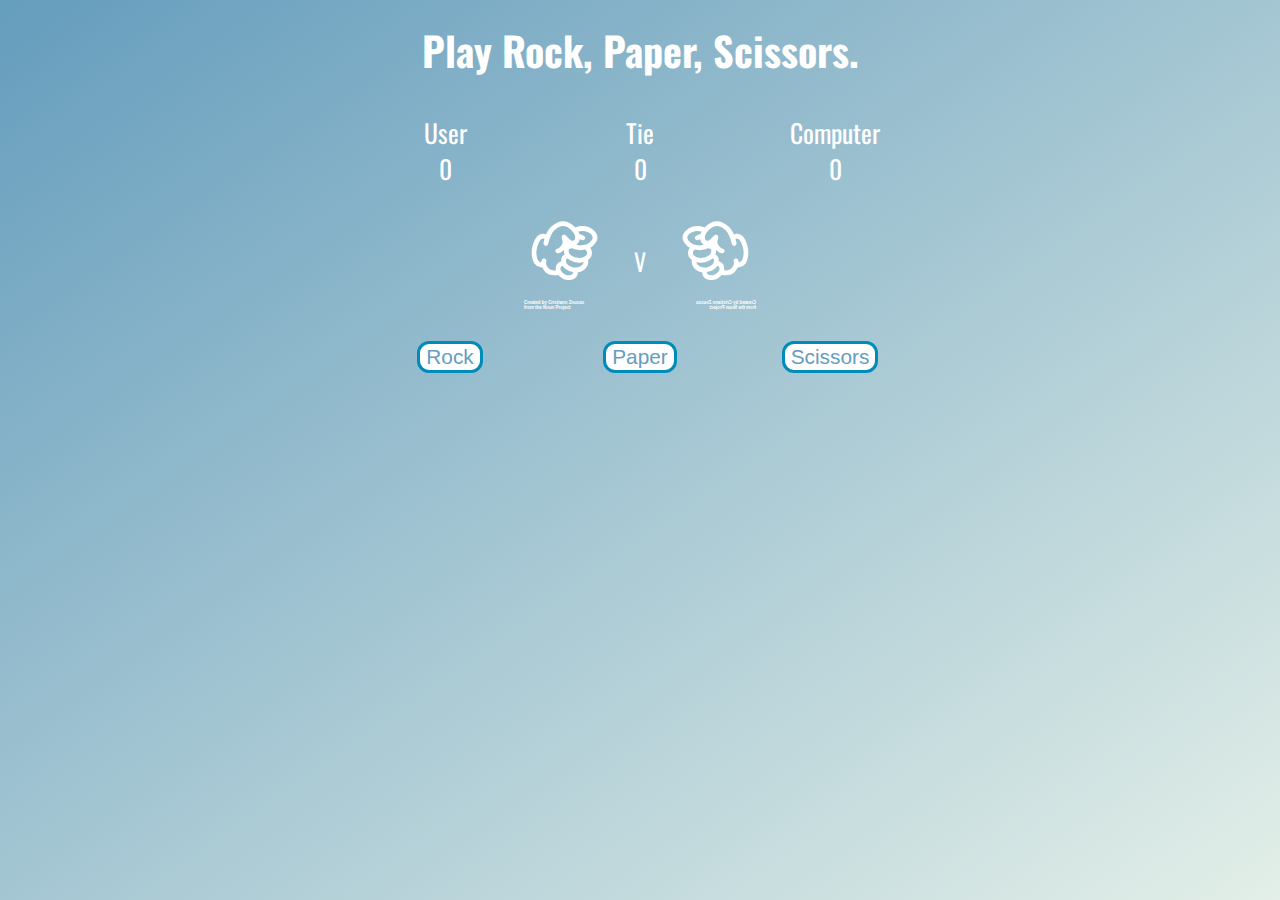
<file: index.html>
<!DOCTYPE html>
<html>
<head>
    <meta charset="utf-8">
    <title>Rock, Paper or Scissors</title>
    <link rel="stylesheet" href="styles/reset.css" type="text/css" media="all">
    <link rel="stylesheet" href="styles/format.css" type="text/css" media="all">
    <link href="https://fonts.googleapis.com/css2?family=Oswald&display=swap" rel="stylesheet">
</head>
<body>
    <h1 class="title">Play Rock, Paper, Scissors.</h1>

    <div class="header">
        <div class="score left">
            <h2 class="separation">User</h2>
            <h2 class="user">0</h2>
        </div>

        <div class="score center">
            <h2 class="separation">Tie</h2>
            <h2 class="tie">0</h2>
        </div>

        <div class="score right">
            <h2 class="separation">Computer</h2>
            <h2 class="computer">0</h2>
        </div>        
    </div>

    <div class="game">
        <img src="images/rock.svg" alt="Playing graphics" class="img">
        <p class="para">V</p>
        <img src="images/rock.svg" alt="Playing graphics" class="img1">
    </div>

    <div class="selection">
        <div class="size">
            <button class="rock">Rock</button>
        </div>

        <div class="size">
            <button class="paper">Paper</button>
        </div>

        <div class="size">
            <button class="scissors">Scissors</button>
        </div>                
    </div>

    <div class="msg">
        <br>
        <p class="round-msg"></p>        
        <br>  
    </div>
        
    <script>

        const buttons = document.querySelectorAll("div.size button");
        
        let userScore = 0;
        let computerScore = 0;
        let tieScore = 0;

        buttons.forEach(pressButton);

        function pressButton(but) {
            but.addEventListener("click", shakeAndDraw)
        }

        function shakeAndDraw(e) {
            let userImg = document.querySelector(".img");
            let computerImg = document.querySelector(".img1");
            userImg.setAttribute("src", "images/rock.svg");
            computerImg.setAttribute("src", "images/rock.svg");
            userImg.classList.add("shake");
            computerImg.classList.add("shake");
            
            let playerSelection = e.target.className;                
            let computerSelection = computerPlay();            

            userImg.addEventListener("animationend", function transitionUserImg(e) {
                e.target.classList.remove("shake");
                if (playerSelection == "paper") {
                    userImg.setAttribute("src", "images/paper.svg");
                } else if (playerSelection == "scissors") {
                    userImg.setAttribute("src", "images/scissors.svg");
                }                                
                this.removeEventListener("animationend", transitionUserImg); //this = userImg
            });

            computerImg.addEventListener("animationend", function transitionComputerImg(e) {
                e.target.classList.remove("shake");
                if (computerSelection == "paper") {
                    computerImg.setAttribute("src", "images/paper.svg");
                } else if (computerSelection == "scissors") {
                    computerImg.setAttribute("src", "images/scissors.svg");
                }                                             
                this.removeEventListener("animationend", transitionComputerImg); //this = computerImg                
            });

            setTimeout(game, 1700, playerSelection, computerSelection);                                 
        }

        function game(playerSelection, computerSelection) {
            let {message, userPoints, computerPoints} = playRound(playerSelection, computerSelection);
            userScore += userPoints;
            computerScore += computerPoints;
            if (userPoints == computerPoints) tieScore += 1;
            
            let userSpace = document.querySelector(".user");
            userSpace.textContent = userScore;                
                
            let computerSpace = document.querySelector(".computer");
            computerSpace.textContent = computerScore;                

            let tieSpace = document.querySelector(".tie");
            tieSpace.textContent = tieScore;
                
            let messageSpace = document.querySelector(".round-msg");
            messageSpace.textContent = message;                
                
            let finalResult = document.createElement('p');
            let messageSection = document.querySelector(".msg")            
            let lineBreak = document.createElement("br");
            let playAgainButton = document.createElement("button");
            playAgainButton.textContent = "Play Again!";
            playAgainButton.classList.add("play")

            if (userScore == 5) {
                finalResult.textContent = "Congrats! You won the game.";                
            } else if (computerScore == 5) {
                finalResult.textContent = "Nice try, this time you lose.";
            }

            if (userScore == 5 || computerScore == 5) {
                buttons.forEach((dis) => {
                    dis.disabled = true;
                });
                messageSection.append(finalResult,lineBreak,playAgainButton);

                playAgainButton.addEventListener("click", () => {
                    document.location.reload(true);
                });
            }
        }
        
        function computerPlay() {
            let art = ['rock', 'paper', 'scissors']
            return art[Math.floor(Math.random()*art.length)];
        }

        function playRound(playerSelection, computerSelection) {            
            let message;
            let userPoints;
            let computerPoints;

            switch(true) {
                case playerSelection == 'rock' && computerSelection == 'paper':
                    return {message: "You lose! Rock is covered by Paper.",
                            userPoints: 0,
                            computerPoints: 1
                    }
                    break;

                case playerSelection == 'rock' && computerSelection == 'scissors':
                    return {message: "You win! Rock crushes Scissors.", 
                            userPoints: 1,
                            computerPoints: 0
                    }
                    break;

                case playerSelection == 'paper' && computerSelection == 'scissors':
                    return {message: "You lose! Paper is cut by Scissors.", 
                            userPoints: 0,
                            computerPoints: 1
                    }
                    break;

                case playerSelection == 'paper' && computerSelection == 'rock':
                    return {message: "You win! Paper covers Rock.", 
                            userPoints: 1,
                            computerPoints: 0
                    }
                    break;

                case playerSelection == 'scissors' && computerSelection == 'rock':
                    return {message: "You lose! Scissors are crushed by Rock.", 
                            userPoints: 0,
                            computerPoints: 1
                    }
                    break;

                case playerSelection == 'scissors' && computerSelection == 'paper':
                    return {message: "You win! Scissors cuts Paper.", 
                            userPoints: 1,
                            computerPoints: 0
                    }
                    break;

                case playerSelection == computerSelection:
                    return {message: `It's a tie, you both chose ${playerSelection.charAt(0).toUpperCase()+playerSelection.slice(1)}.`, 
                            userPoints: 0,
                            computerPoints: 0
                    }
                    break;
            }
        }
    </script>
</body>
</html>
</file>
<file: styles/format.css>
html {
    width: 100%;
    height: 100%;
}

body {
    margin: 0;
    padding: 0;
    background-image: linear-gradient(to bottom right,#659DBD, #E3EFE8);
    color: white;
    font-family: "Oswald", sans-serif, serif;
}

.title {
    text-align: center;
    font-size: 2.5em;
    font-weight: bold;
    margin: 30px auto;
}

.header {
    text-align: center;    
    width: 500px;
    margin: 40px auto 20px;
    font-size: 1.6em;    
}

.score {
    width: 110px;    
}

.left {
    float: left;    
}

.center {
    display: inline-block;   
    margin: 0 auto;    
}

.right {
    float: right;    
}

.separation, .user, .tie, .computer {
    margin: 10px auto;
}

.game {    
    display: flex;
    justify-content: center; 
    align-items: center;
    padding: 0 0 30px 0;
}

.img {
    width: 100px;
    height: 100px;    
}

.img1 {
    width: 100px;
    height: 100px;    
    -webkit-transform: scaleX(-1);
    transform: scaleX(-1);
}

.shake {
    position: relative;
    animation: updown 0.4s 3;
}

@keyframes updown {
    0% {top: 0px;}
    50% {top: 20px;}
    100% {top: 0px;}
}

.para {
    font-size: 1.5em;
    padding: 0 20px 0;
}

.selection {    
    display: flex;    
    justify-content: space-between;
    width: 500px;
    margin: 0 auto;
}

.size {
    width: 120px;
    text-align: center;    
}

.msg {
    font-size: 1.5em;
    text-align: center;
}

.rock, .paper, .scissors{
    font-size: 1.3em;
    text-align: center;
    background-color: white;
    color: #659DBD;
    border: 3px solid #008CBA;
    border-radius: 12px;
    cursor: pointer;
}

.play {
    font-size: 1em;
    text-align: center;
    background-color: white;
    color: #659DBD;
    border: 3px solid #008CBA;
    border-radius: 12px;
    cursor: pointer;
}
</file>
